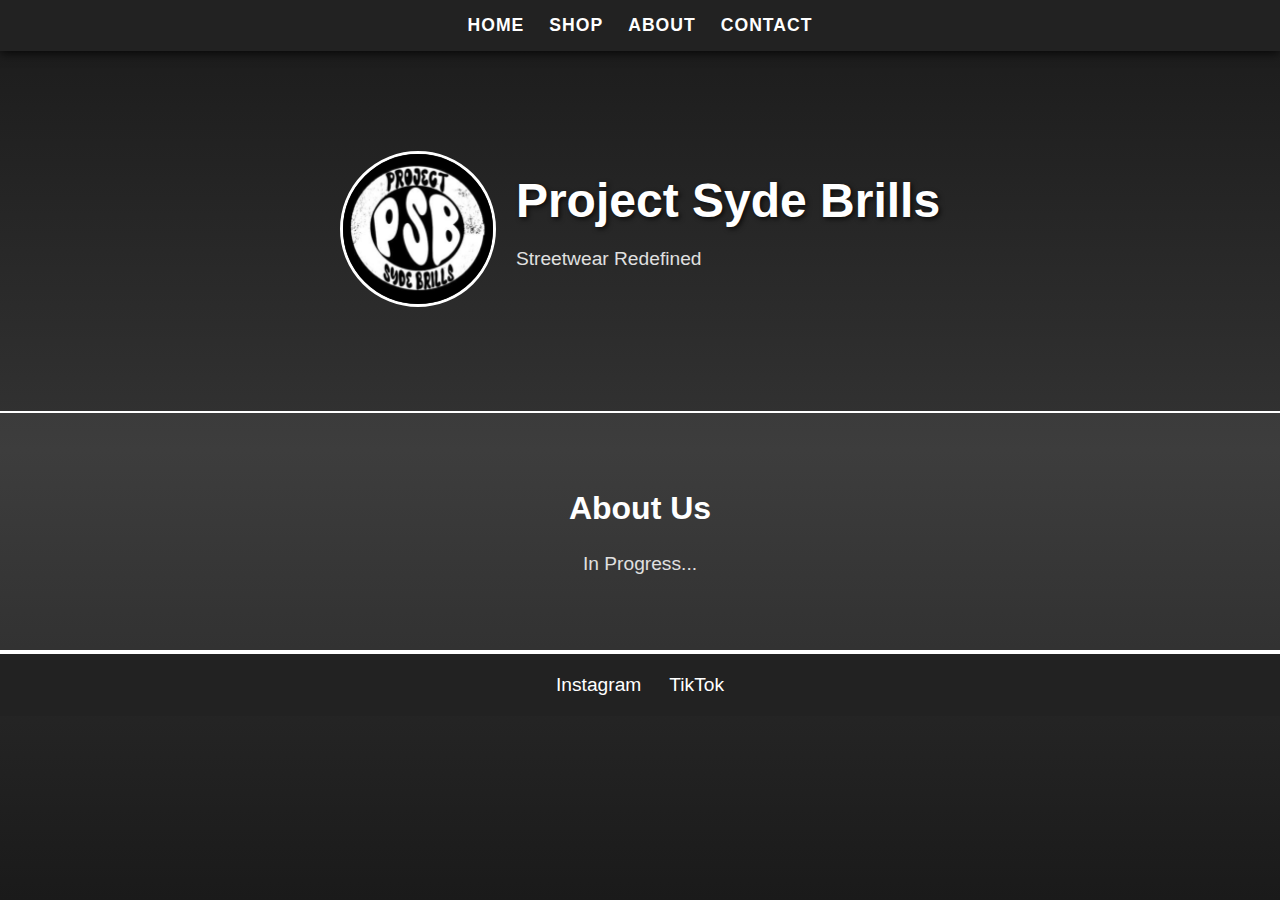
<file: about.html>
<!DOCTYPE html>
<html lang="en">
<head>
    <meta charset="UTF-8">
    <meta name="viewport" content="width=device-width, initial-scale=1.0">
    <title>PROJECT SYDE BRILLS - About</title>
    <link rel="stylesheet" href="styles.css">
</head>
<body>
    <!-- Navigation -->
    <header>
        <nav class="navbar">
            <ul>
                <li><a href="index.html">Home</a></li>
                <li><a href="shop.html">Shop</a></li>
                <li><a href="about.html">About</a></li>
                <li><a href="contact.html">Contact</a></li>
            </ul>
        </nav>
    </header>

    <!-- Hero Section -->
    <section class="hero">
        <div class="hero-logo">
            <img src="content/logo/ProjectSydeBrillsLogo.png" alt="Brand Logo">
        </div>
        <div class="hero-title">
            <h1>Project Syde Brills</h1>
            <p>Streetwear Redefined</p>
        </div>
    </section>

    <!-- Content Section -->
    <section class="section-content">
        <h2>About Us</h2>
        <p>
            In Progress...
        </p>
    </section>

    <!-- Footer -->
    <footer>
        <div class="social-links">
            <a href="https://www.instagram.com/project.sydebrills_de/" target="_blank">Instagram</a>
            <a href="#tiktok" target="_blank">TikTok</a>
        </div>
    </footer>
</body>
</html>
</file>
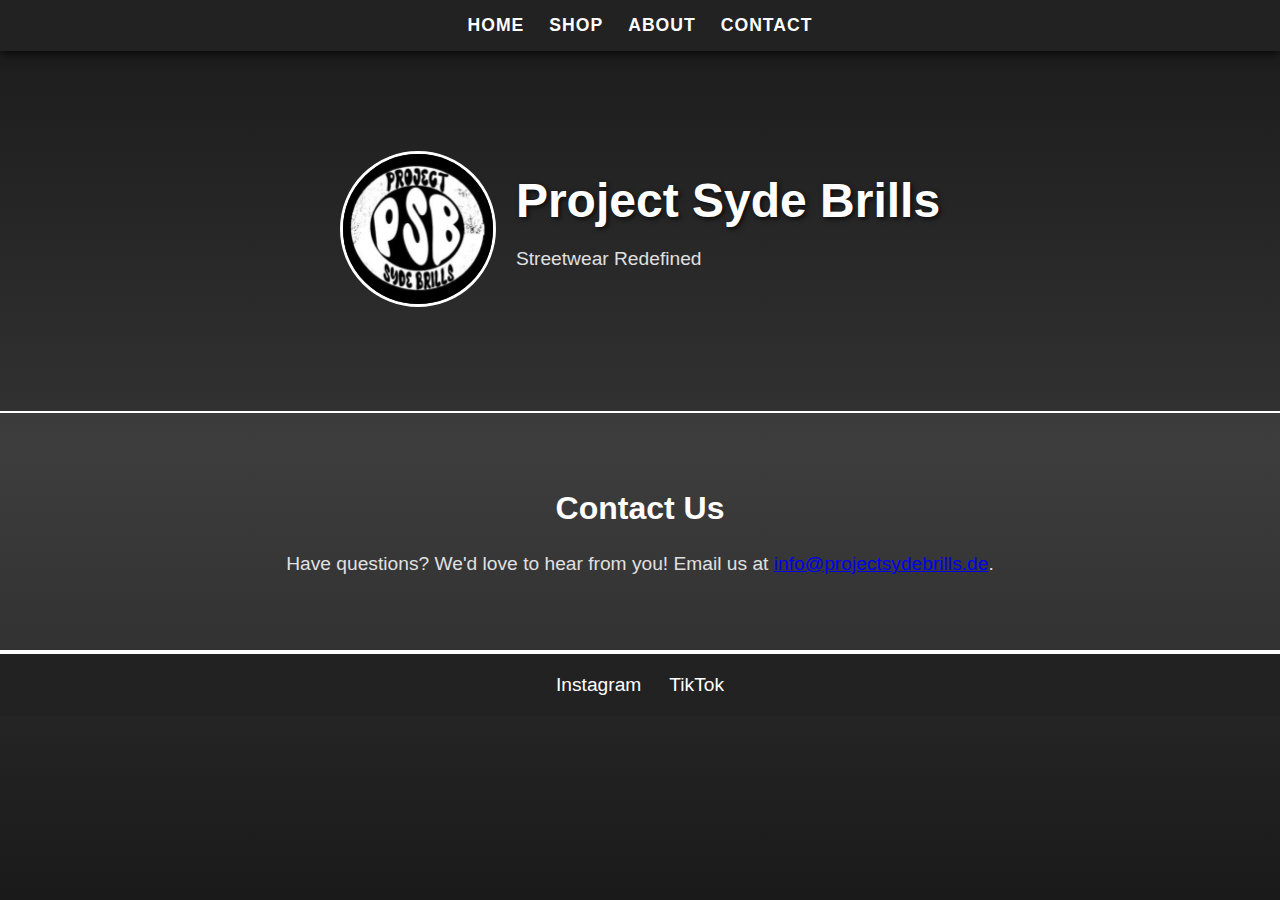
<file: contact.html>
<!DOCTYPE html>
<html lang="en">
<head>
    <meta charset="UTF-8">
    <meta name="viewport" content="width=device-width, initial-scale=1.0">
    <title>PROJECT SYDE BRILLS - Contact</title>
    <link rel="stylesheet" href="styles.css">
</head>
<body>
    <!-- Navigation -->
    <header>
        <nav class="navbar">
            <ul>
                <li><a href="index.html">Home</a></li>
                <li><a href="shop.html">Shop</a></li>
                <li><a href="about.html">About</a></li>
                <li><a href="contact.html">Contact</a></li>
            </ul>
        </nav>
    </header>
    
    <!-- Hero Section -->
    <section class="hero">
        <div class="hero-logo">
            <img src="content/logo/ProjectSydeBrillsLogo.png" alt="Brand Logo">
        </div>
        <div class="hero-title">
            <h1>Project Syde Brills</h1>
            <p>Streetwear Redefined</p>
        </div>
    </section>

    <!-- Content Section -->
    <section class="section-content">
        <h2>Contact Us</h2>
        <p>
            Have questions? We'd love to hear from you!  
            Email us at <a href="mailto:info@projectsydebrills.de">info@projectsydebrills.de</a>.
        </p>
    </section>

    <!-- Footer -->
    <footer>
        <div class="social-links">
            <a href="https://www.instagram.com/project.sydebrills_de/" target="_blank">Instagram</a>
            <a href="#tiktok" target="_blank">TikTok</a>
        </div>
    </footer>
</body>
</html>
</file>
<file: styles.css>
/* General Styles */
body {
    margin: 0;
    font-family: 'Poppins', sans-serif;
    color: #f4f4f4;
    background: linear-gradient(to bottom, #1a1a1a, #333, #1a1a1a);
    background-attachment: fixed;
}

/* Navbar */
.navbar {
    background-color: #222;
    color: #fff;
    padding: 15px 30px;
    text-align: center;
    box-shadow: 0 2px 10px rgba(0, 0, 0, 0.8);
    position: sticky;
    top: 0;
    z-index: 1000;
}

.navbar ul {
    list-style: none;
    margin: 0;
    padding: 0;
    display: flex;
    justify-content: center;
    gap: 25px;
}

.navbar ul li a {
    text-decoration: none;
    color: #fff;
    font-weight: bold;
    font-size: 1.1rem;
    text-transform: uppercase;
    letter-spacing: 1px;
    transition: color 0.3s ease, border-bottom 0.3s ease;
    border-bottom: 2px solid transparent;
}

.navbar ul li a:hover {
    color: #ffffff;
    border-bottom: 2px solid #ffffff;
}

/* Hero Section (Home only) */
.hero {
    display: flex;
    align-items: center;
    justify-content: center;
    padding: 100px 20px;
    text-align: left;
    background: none;
}

.hero-logo img {
    width: 150px;
    height: 150px;
    border-radius: 50%;
    border: 3px solid #fff;
}

.hero-title {
    margin-left: 20px;
}

.hero-title h1 {
    font-size: 3rem;
    font-weight: bold;
    margin: 0;
    color: #fff;
    text-shadow: 2px 2px 5px rgba(0, 0, 0, 0.7);
}

.hero-title p {
    font-size: 1.2rem;
    color: #e0e0e0;
}

/* Generic Content Section */
.section-content {
    padding: 50px 20px;
    text-align: center;
    background: rgba(255, 255, 255, 0.05);
    border-top: 2px solid #fff;
    border-bottom: 2px solid #fff;
}

.section-content h2 {
    font-size: 2rem;
    color: #ffffff;
    margin-bottom: 20px;
}

.section-content p {
    font-size: 1.2rem;
    color: #e0e0e0;
    line-height: 1.8;
}

/* Fullscreen Banner */
.fullscreen-banner {
    position: relative;
    width: 100%;
    height: 100vh; /* Vollbildhöhe */
    overflow: hidden;
}

.fullscreen-banner img {
    width: 100%;
    height: 100%;
    object-fit: cover; /* Passt das Bild an, ohne es zu verzerren */
}

.banner-content {
    position: absolute;
    top: 50%;
    left: 50%;
    transform: translate(-50%, -50%);
    text-align: center;
}

.shop-now-button {
    display: inline-block;
    padding: 15px 30px;
    font-size: 1.2rem;
    font-weight: bold;
    color: #fff;
    background-color: #111;
    border: 2px solid #fff;
    text-transform: uppercase;
    letter-spacing: 1px;
    text-decoration: none;
    transition: all 0.3s ease;
}

.shop-now-button:hover {
    color: #111;
    background-color: #fff;
    border: 2px solid #fff;
    transform: scale(1.1);
}

/* Footer */
footer {
    text-align: center;
    padding: 20px;
    background-color: #222;
    color: #fff;
    font-size: 0.9rem;
    border-top: 2px solid #fff;
}

.social-links a {
    color: #fff;
    text-decoration: none;
    margin: 0 12px;
    font-size: 1.2rem;
    transition: color 0.3s ease;
}

.social-links a:hover {
    color: #e0e0e0;
}

/* Shop Page Product Grid */
.shop-grid {
    display: grid;
    grid-template-columns: repeat(auto-fit, minmax(250px, 1fr));
    gap: 20px;
    padding: 20px;
    background: rgba(255, 255, 255, 0.051); /* Optional Hintergrund */
    margin: 20px auto;
    max-width: 1500px; /* Begrenzt die Breite des Grids */
}

.shop-grid .product-tile {
    background: #222;
    border-radius: 10px;
    box-shadow: 0 4px 10px rgba(0, 0, 0, 0.5);
    overflow: hidden;
    transition: transform 0.3s ease, box-shadow 0.3s ease;
    text-align: center;
}

.shop-grid .product-tile img {
    width: 100%;
    height: auto;
    display: block;
    border: none;
}

.shop-grid .product-tile:hover {
    transform: translateY(-10px);
    box-shadow: 0 8px 20px rgba(0, 0, 0, 0.8);
}
</file>
